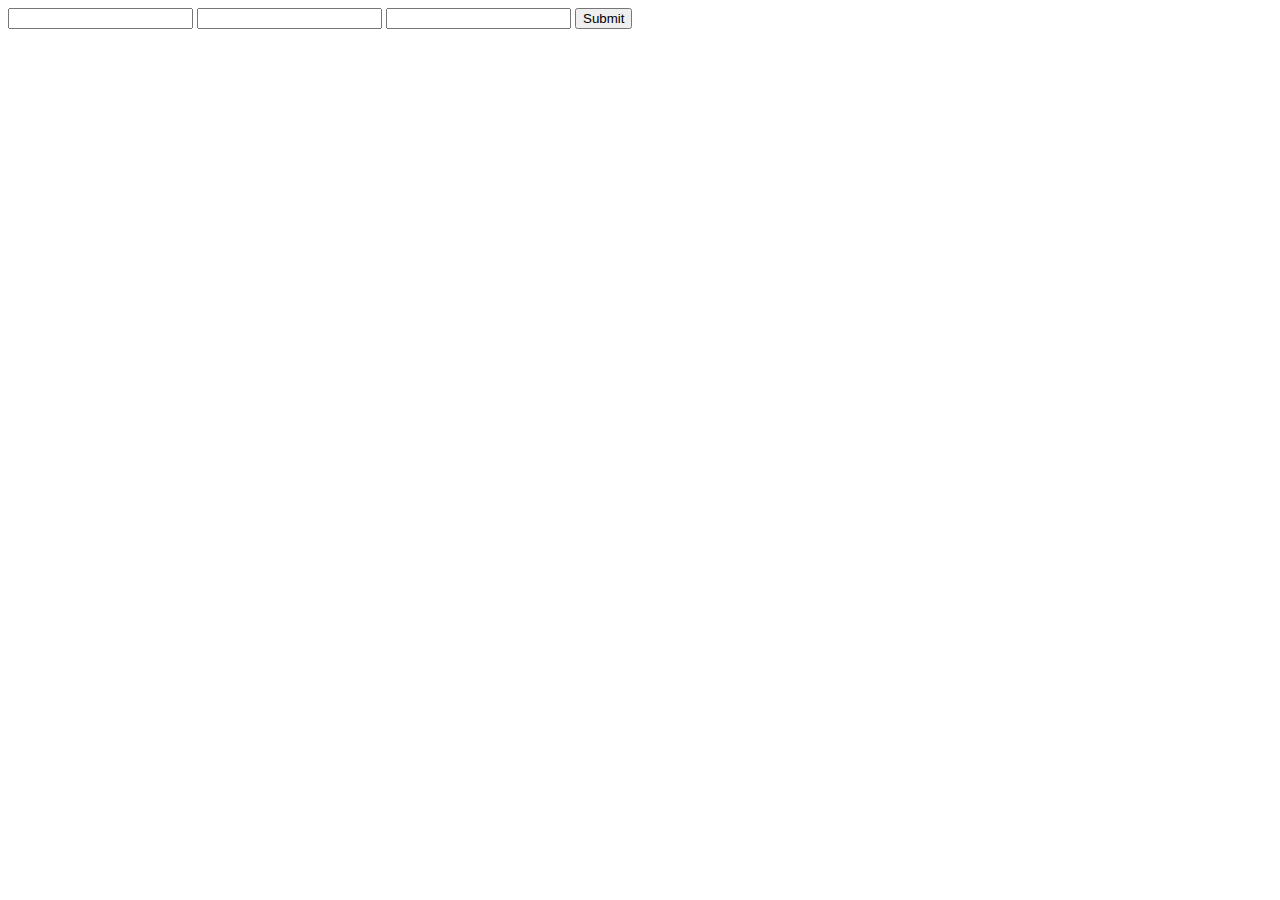
<file: TP-01/Ejer-02/index.html>
<html>
<head>
  <meta charset="UTF-8">
  <meta name="viewport" content="width=device-width, initial-scale=1.0">
  <meta http-equiv="X-UA-Compatible" content="ie=edge">
  <title>Practico01-Ejercicio02</title>
</head>
  <body>
    <form action="formularioGet.php" method="get">
      <input type="number" name="numero01" />
      <input type="number" name="numero02" />
      <input type="number" name="numero03" />
      <input type="submit">
    </form>
  </body>
</html>
</file>
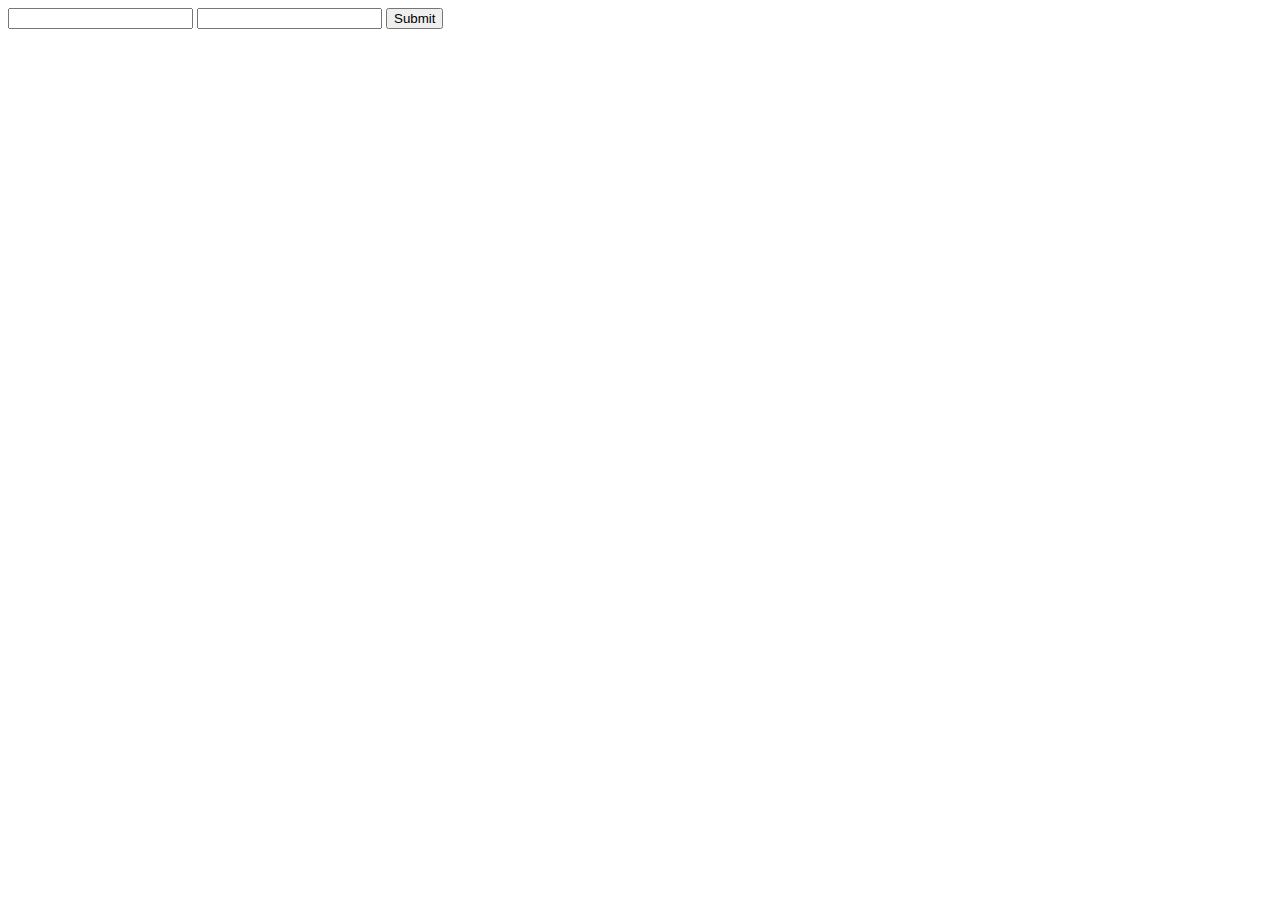
<file: TP-01/Ejer-03/index.html>
<html>
<head>
  <meta charset="UTF-8">
  <meta name="viewport" content="width=device-width, initial-scale=1.0">
  <meta http-equiv="X-UA-Compatible" content="ie=edge">
  <title>Practico01-Ejercicio03</title>
</head>
  <body>
    <form action="formularioPost.php" method="post">
      <input type="text" name="palabra01" />
      <input type="text" name="palabra02" />
      <input type="submit">
    </form>
  </body>
</html>
</file>
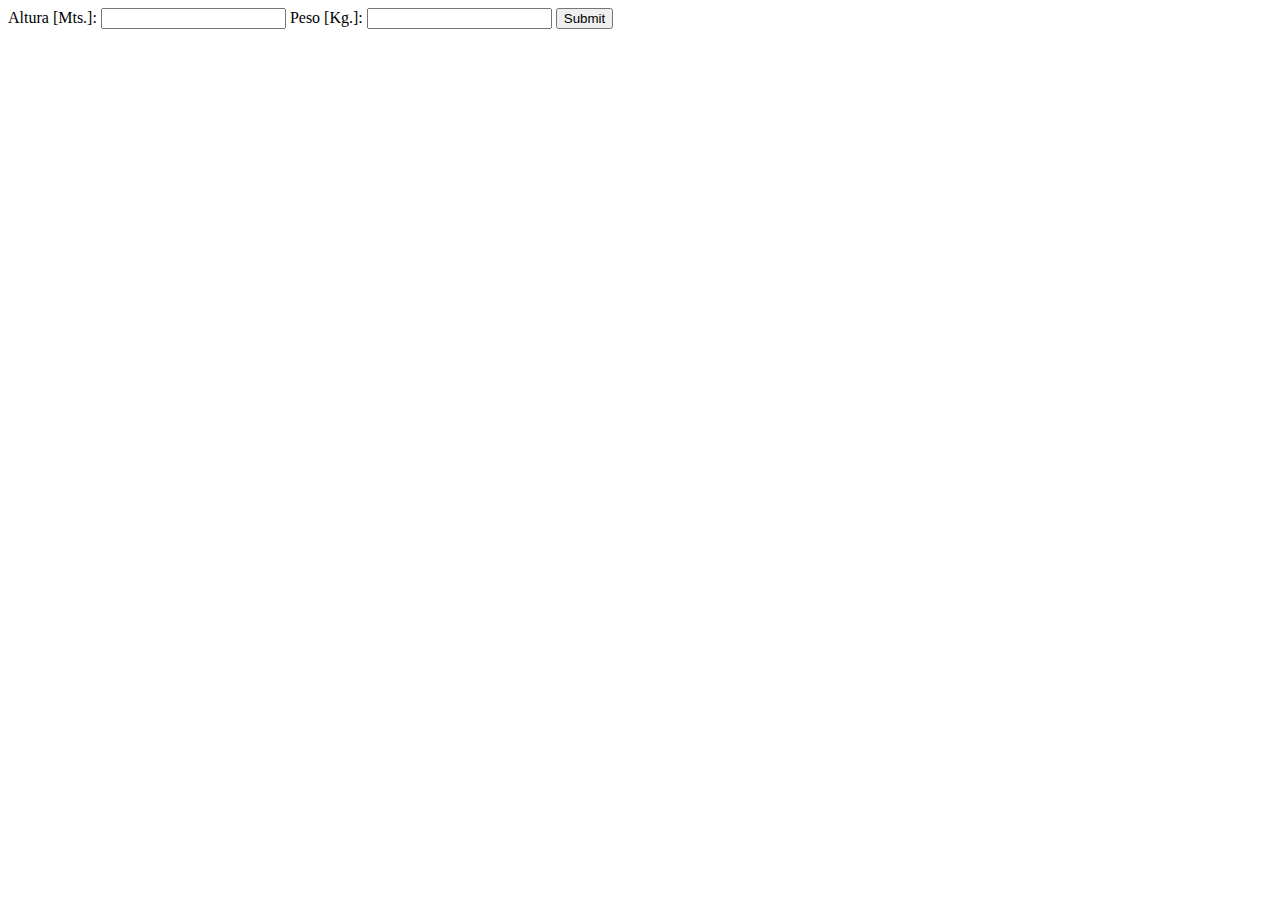
<file: TP-01/Ejer-04/index.html>
<html>
<head>
  <meta charset="UTF-8">
  <meta name="viewport" content="width=device-width, initial-scale=1.0">
  <meta http-equiv="X-UA-Compatible" content="ie=edge">
  <title>Practico01-Ejercicio04</title>
</head>
  <body>
    <form action="formularioIMC.php" method="get">
      <label for="altura">Altura [Mts.]:</label>
      <input type="text" name="altura" />
      <label for="peso">Peso [Kg.]:</label>
      <input type="text" name="peso" />
      <input type="submit">
    </form>
  </body>
</html>
</file>
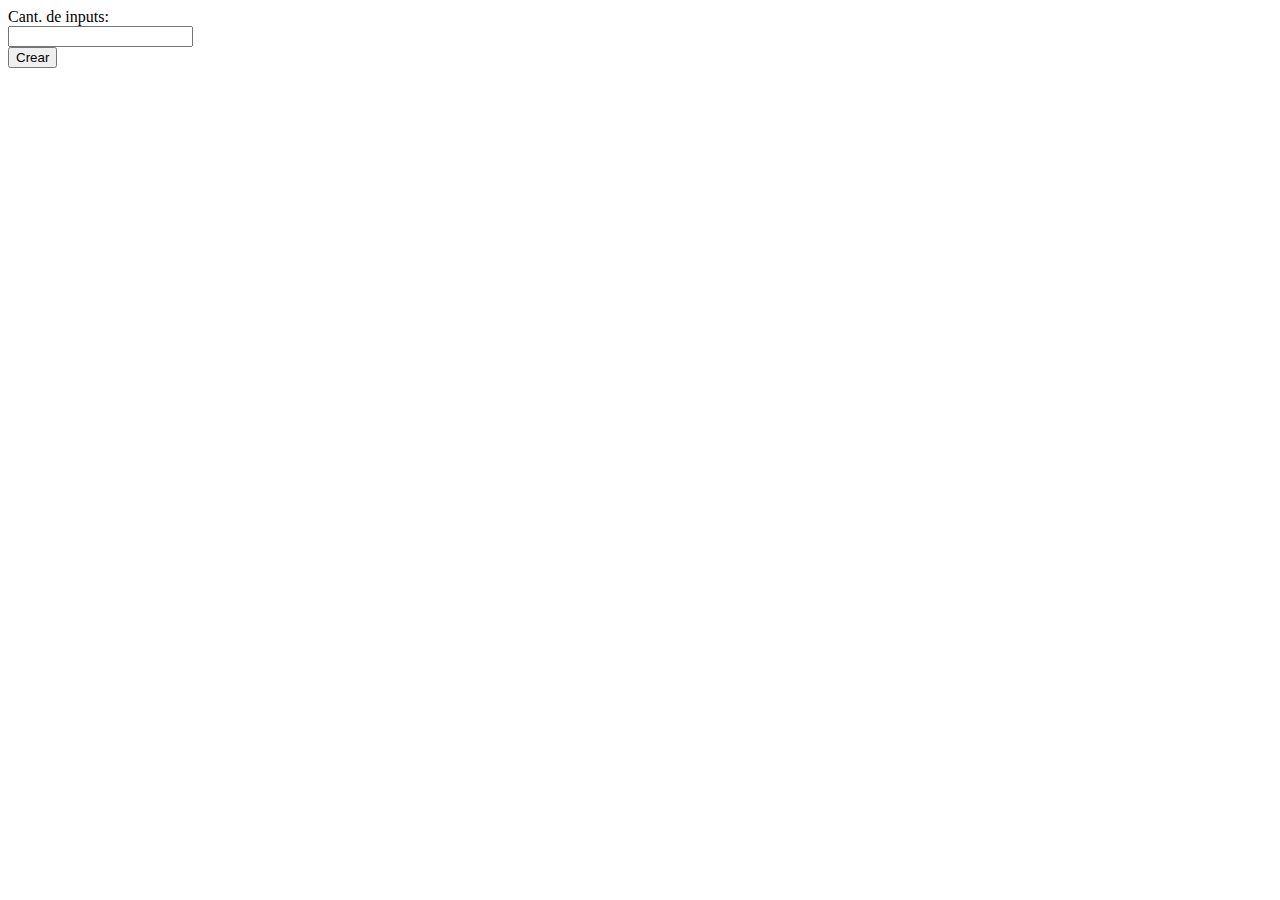
<file: TP-01/Ejer-06/index.html>
<html>
<head>
  <meta charset="UTF-8">
  <meta name="viewport" content="width=device-width, initial-scale=1.0">
  <meta http-equiv="X-UA-Compatible" content="ie=edge">
  <!-- Bootstrap CSS -->
  <link rel="stylesheet" href="https://stackpath.bootstrapcdn.com/bootstrap/4.1.3/css/bootstrap.min.css" integrity="sha384-MCw98/SFnGE8fJT3GXwEOngsV7Zt27NXFoaoApmYm81iuXoPkFOJwJ8ERdknLPMO" crossorigin="anonymous">

  <link rel="stylesheet" type="text/css" href="css/style.css">

  <title>Practico01-Ejercicio06</title>

</head>
  <body>
    <div class="container-fluid pt-3 pb-2 pt-sm-4 pb-sm-4">

      <form>
        <div class="form-group row mb-sm-4">
          <label for="cantInput" class="col-sm-2 col-form-label">Cant. de inputs:</label>
          <div class="col-sm-4">
            <input type="number" name="cantInput" value="" class="cantInputs form-control">
          </div>
        <!-- </div> -->

        <!-- <div class="form-group row mb-sm-4"> -->
          <div class="col-sm-3">
            <button type="button" name="button" class="crearInputs btn btn-primary mt-2">Crear</button>
          </div>
        </div>

      </form>


      <div class="row">
        <div class="col-md-4 m-4">
          <form class="formValoresSumar form-inline">


          </form>

        </div>

      </div>

      <div class="result text-center">

      </div>

    </div>

    <!-- Optional JavaScript -->
    <!-- jQuery first, then Popper.js, then Bootstrap JS -->
    <script src="https://ajax.googleapis.com/ajax/libs/jquery/3.3.1/jquery.min.js"</script>
    <script src="https://cdnjs.cloudflare.com/ajax/libs/popper.js/1.14.3/umd/popper.min.js" integrity="sha384-ZMP7rVo3mIykV+2+9J3UJ46jBk0WLaUAdn689aCwoqbBJiSnjAK/l8WvCWPIPm49" crossorigin="anonymous"></script>
    <script src="https://stackpath.bootstrapcdn.com/bootstrap/4.1.3/js/bootstrap.min.js" integrity="sha384-ChfqqxuZUCnJSK3+MXmPNIyE6ZbWh2IMqE241rYiqJxyMiZ6OW/JmZQ5stwEULTy" crossorigin="anonymous"></script>
      </body>    <!-- Custom Script -->
    <script src="js/script.js"></script>
  </body>
</html>
</file>
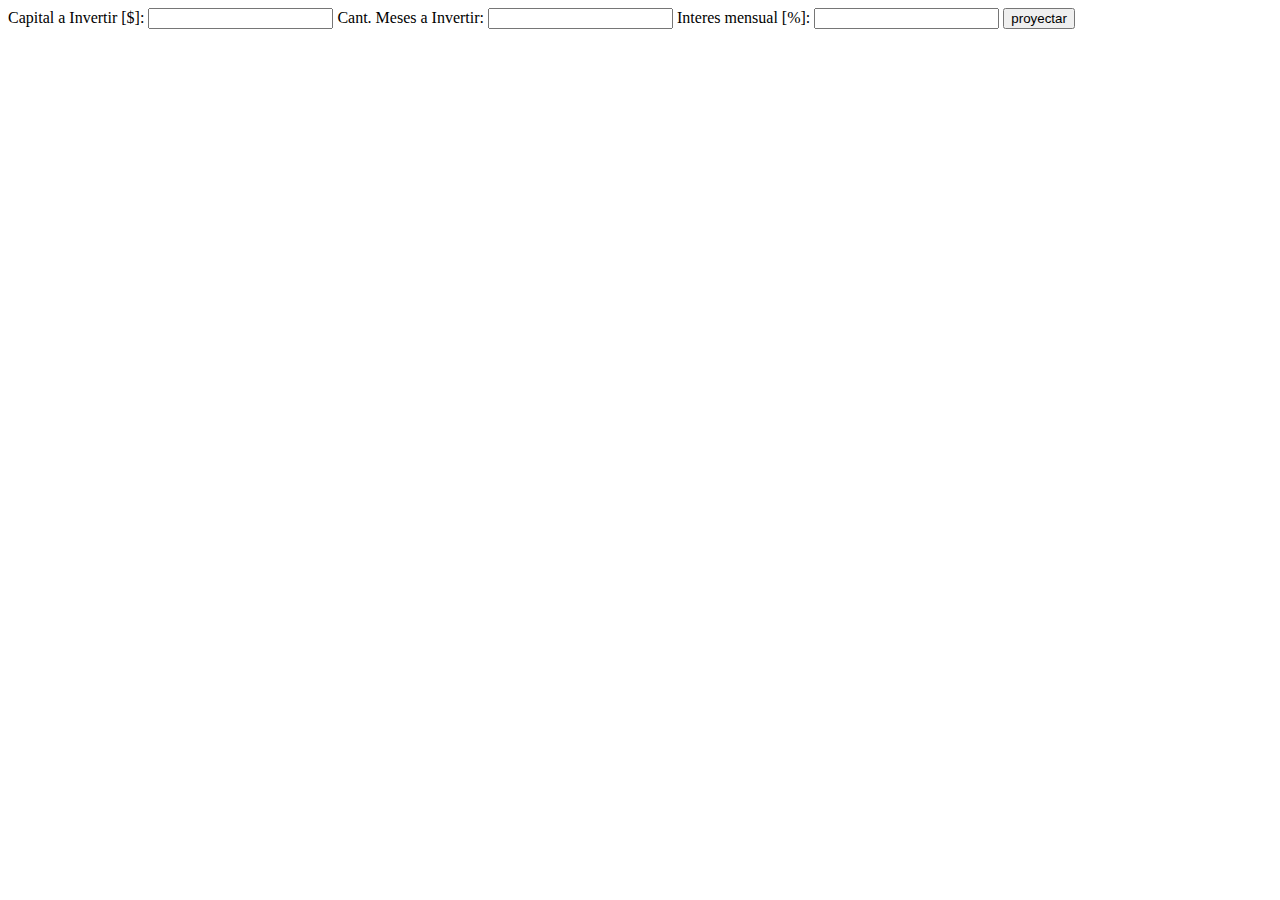
<file: TP-01/Ejer-07/index.html>
<!DOCTYPE html>
<html lang="en" dir="ltr">
  <head>

    <meta charset="utf-8">
    <title>Practico01-Ejercicio07</title>
    <link rel='stylesheet' type='text/css' href='./css/style.css'>

  </head>
  
  <body>
    <form class="formInversion">
  		<label for="capital">Capital a Invertir [$]:</label>
  		<input type="text" name="capital" />
  		<label for="tiempo"> Cant. Meses a Invertir:</label>
  		<input type="number" name="tiempo" />
  		<label for="interes"> Interes mensual [%]:</label>
  		<input type="number" name="interes" />		
  		<input type="submit" value="proyectar">
    </form>

    <script src="https://ajax.googleapis.com/ajax/libs/jquery/3.3.1/jquery.min.js"></script>
    <script src="js/script.js"></script>

  </body>

</html>
</file>
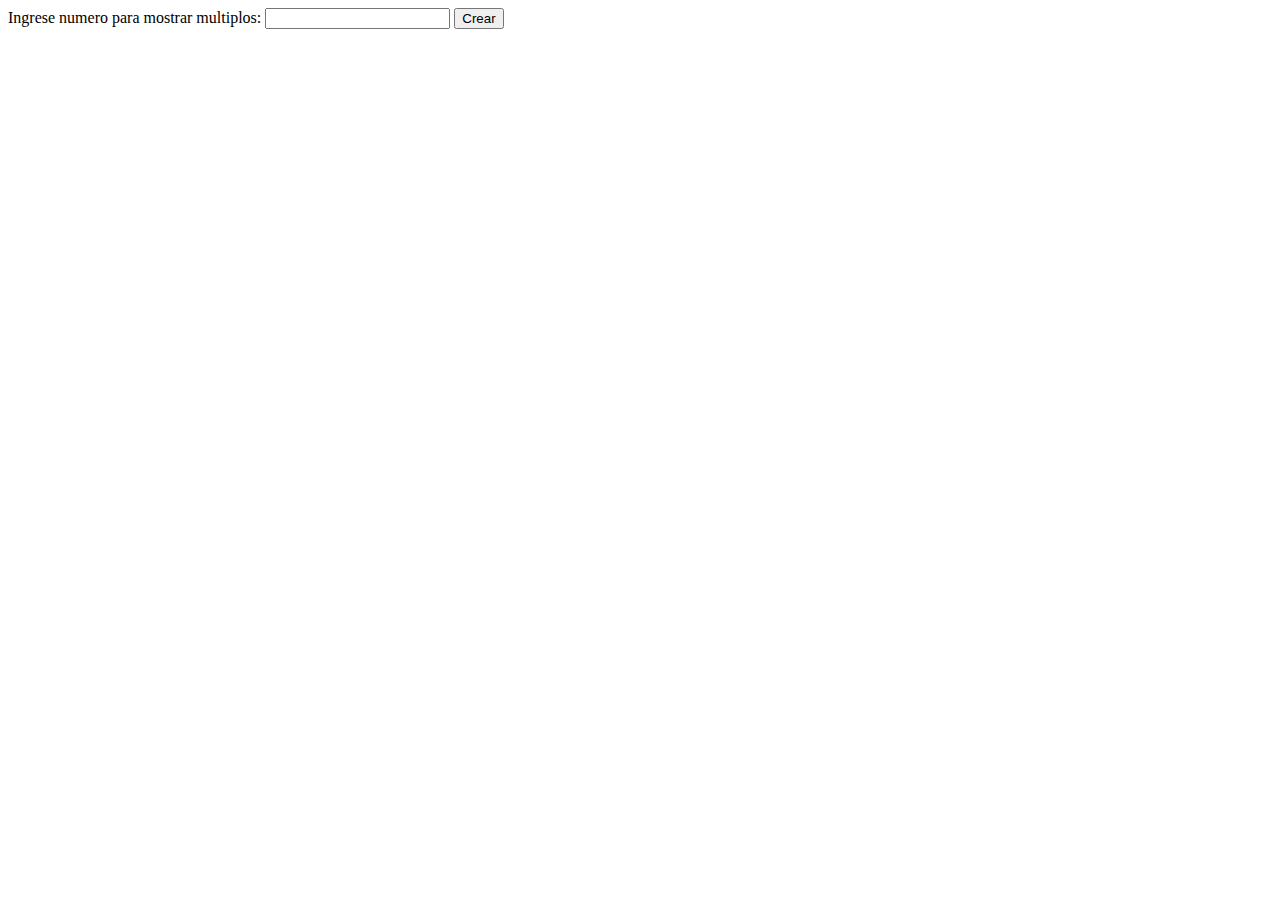
<file: TP-01/Ejer-09/index.html>
<!DOCTYPE html>
<html lang="en" dir="ltr">
  <head>

    <meta charset="utf-8">
    <title>Practico01-Ejercicio09</title>
    <link rel='stylesheet' type='text/css' href='css/style.css'>

  </head>

  <body>
    <form class="formIngreso">
  		<label for="valor">Ingrese numero para mostrar multiplos:</label>
  		<input type="number" name="valor" />
  		<input type="submit" value="Crear">
    </form>

    <script src="https://ajax.googleapis.com/ajax/libs/jquery/3.3.1/jquery.min.js"></script>
    <script src="js/script.js"></script>

  </body>

</html>
</file>
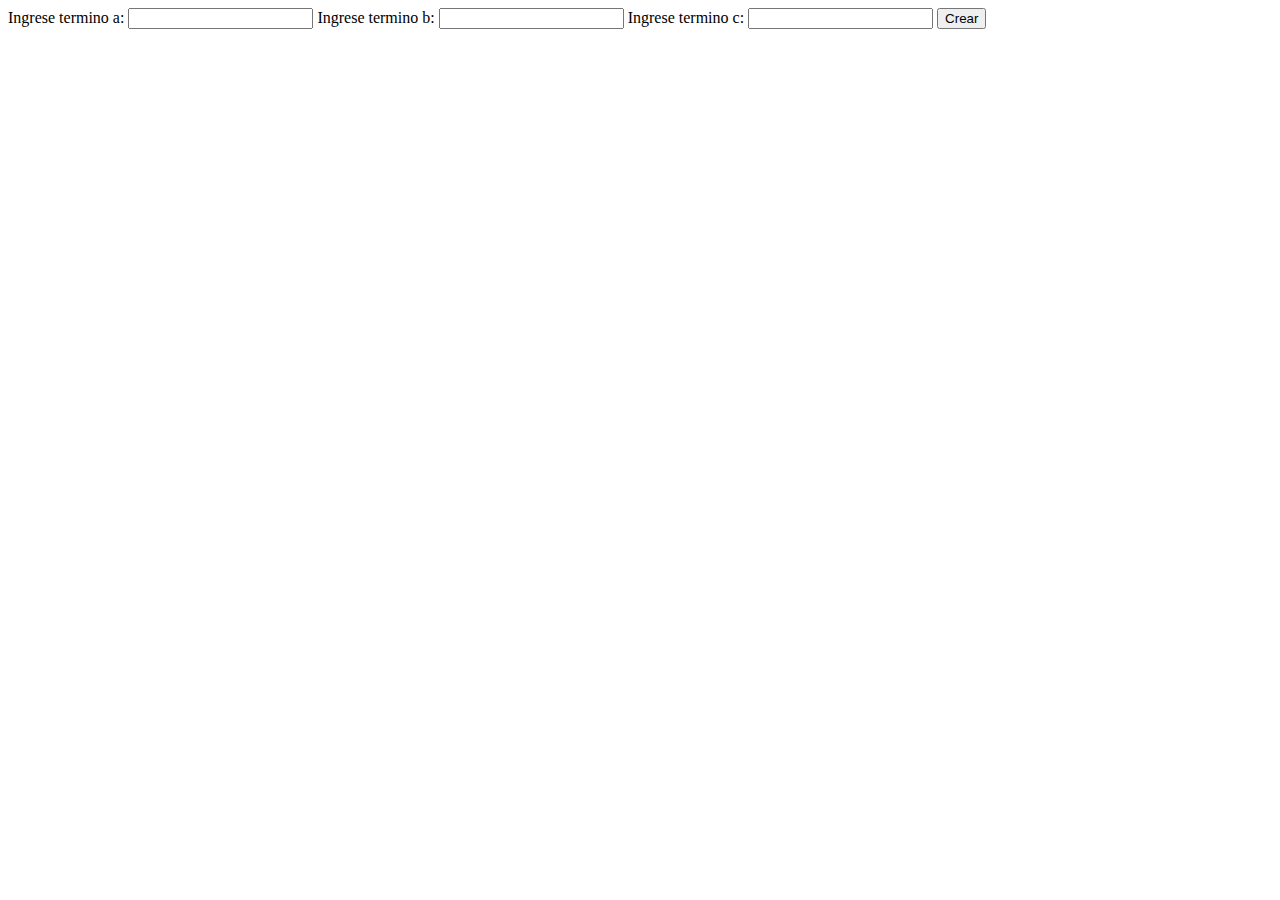
<file: TP-01/Ejer-11/index.html>
<!DOCTYPE html>
<html lang="en" dir="ltr">
  <head>

    <meta charset="utf-8">
    <title>Practico01-Ejercicio11</title>
    <link rel='stylesheet' type='text/css' href='css/style.css'>

  </head>

  <body>
    <form class="formIngreso">
  		<label for="termA">Ingrese termino a:</label>
  		<input type="number" name="termA" />
      <label for="termB">Ingrese termino b:</label>
      <input type="number" name="termB" />
      <label for="termC">Ingrese termino c:</label>
      <input type="number" name="termC" />
  		<input type="submit" value="Crear">
    </form>

    <script src="https://ajax.googleapis.com/ajax/libs/jquery/3.3.1/jquery.min.js"></script>
    <script src="js/script.js"></script>

  </body>

</html>
</file>
<file: TP-01/Ejer-06/css/style.css>
.result{
  color: red;
  font-weight: bold;
  font-size: 22px;
}
</file>
<file: TP-01/Ejer-07/css/style.css>
.tabla{
  text-align: center;
  border: 2px solid;
}
th,td{
  border: black 2px solid;
}
tbody td{
  color:red;
}
.informacion{
	display: inline-block;
	border: 2px solid;
	padding: 2px;
	margin-top: 12px;
	margin-bottom: 8px;
}
</file>
<file: TP-01/Ejer-09/css/style.css>
table{
  text-align: center;
  font-size: 20px;
  border: 2px solid;
}
td{
  border: black 2px solid;
  padding: 8px;
}
</file>
<file: TP-01/Ejer-11/css/style.css>
table{
  text-align: center;
  font-size: 20px;
  border: 2px solid;
}
td{
  border: black 2px solid;
  padding: 8px;
}
</file>
